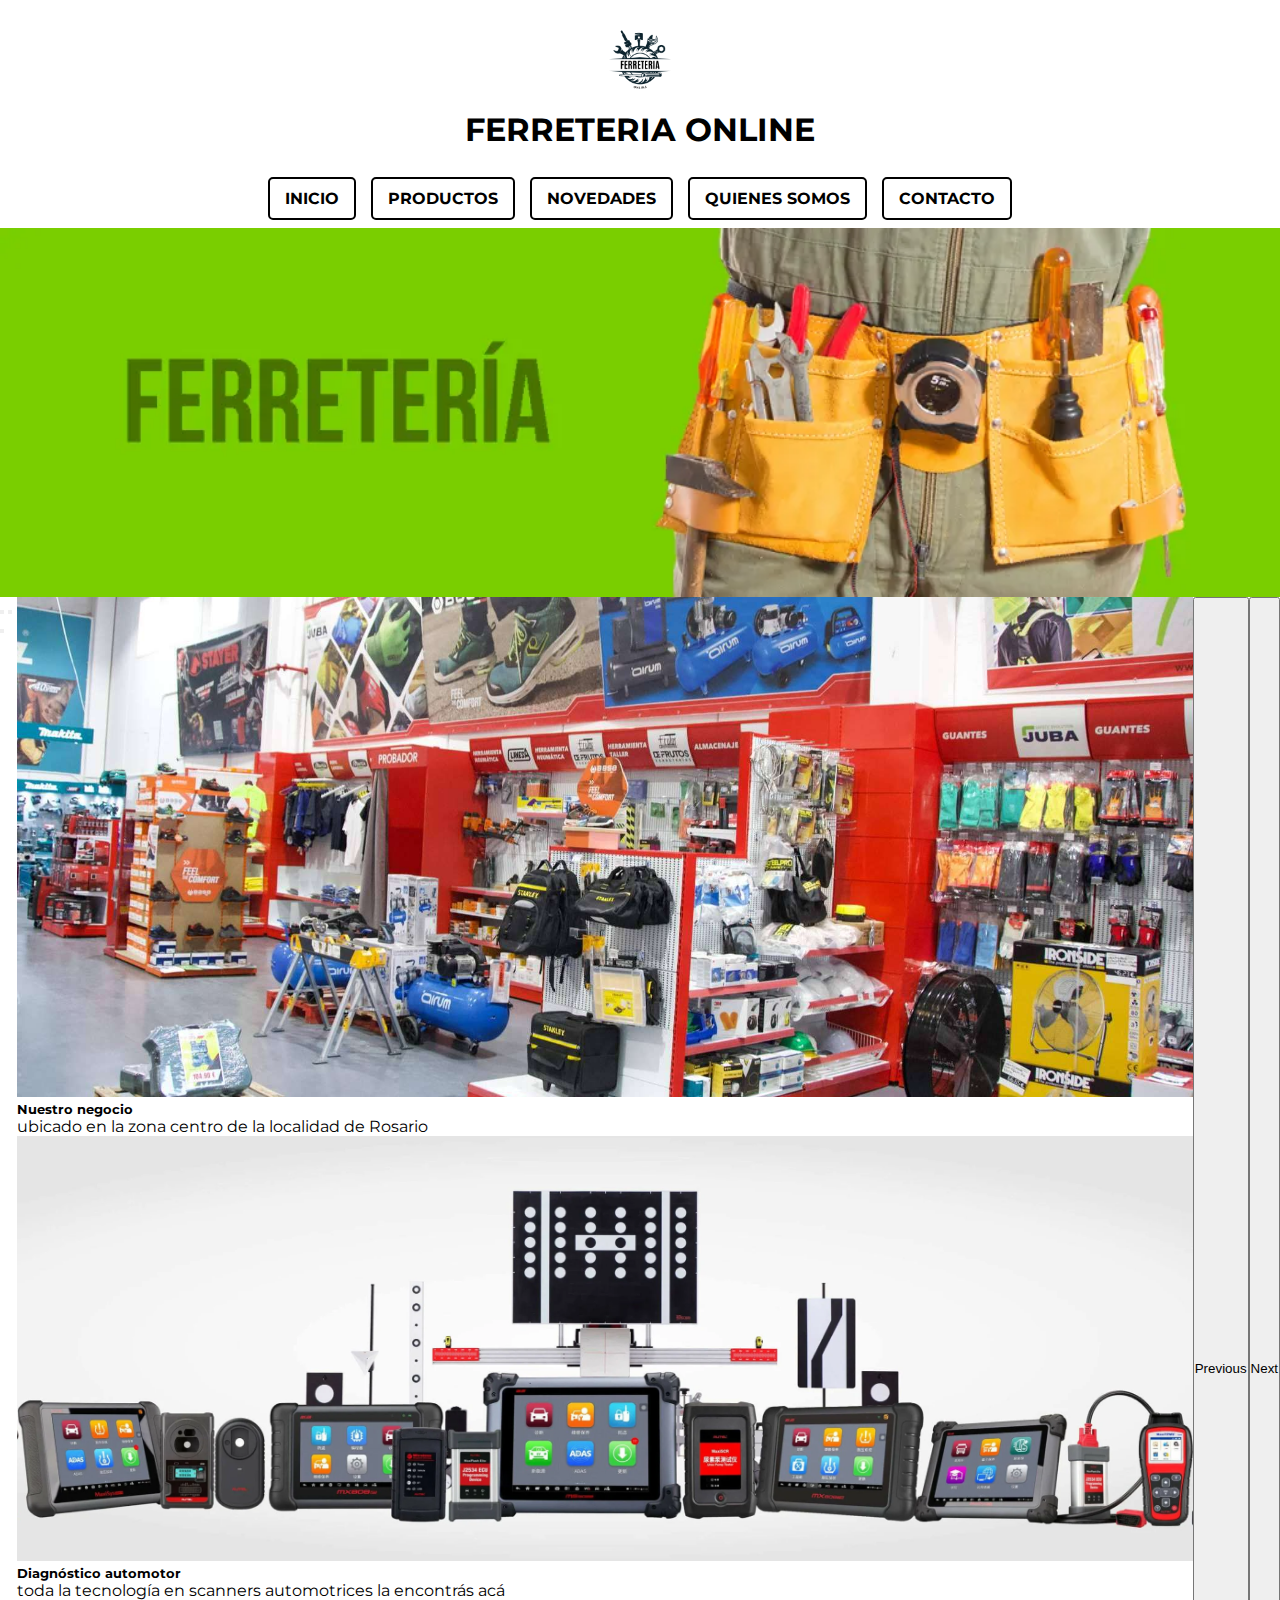
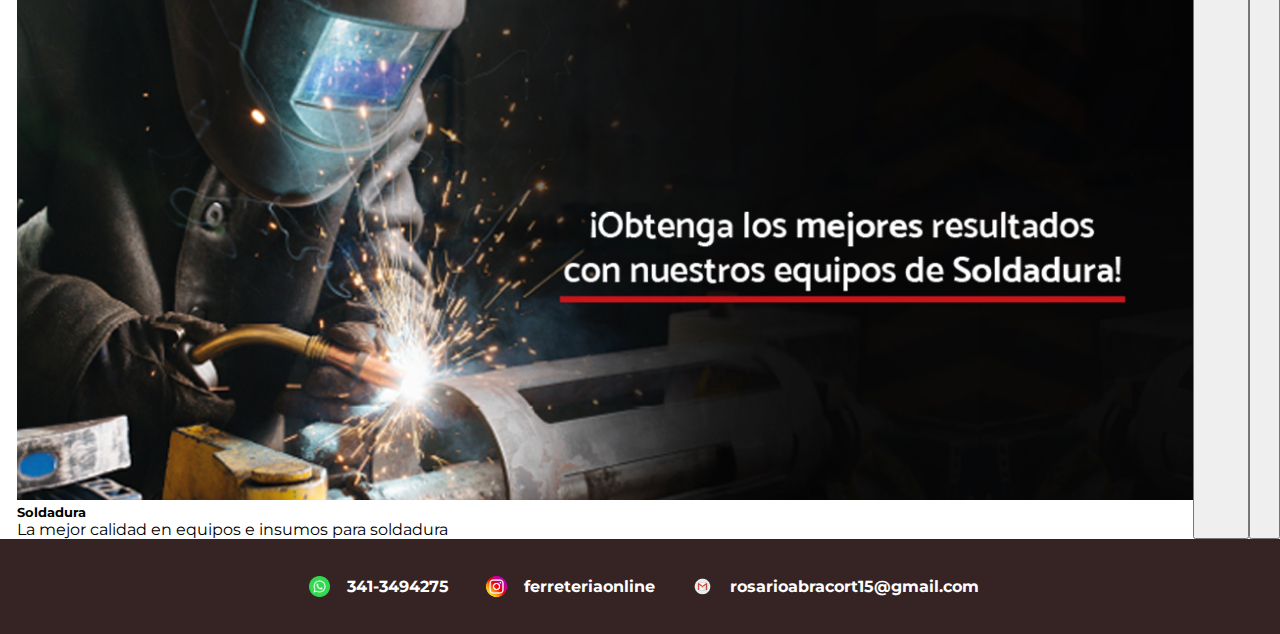
<file: index.html>
<!DOCTYPE html>
<html lang="en">
<head>
    <meta charset="UTF-8">
    <meta name="viewport" content="width=device-width, initial-scale=1.0">
    <title>INICIO</title>
    <link href="https://cdn.jsdelivr.net/npm/bootstrap@5.3.2/dist/css/bootstrap.min.css" rel="stylesheet" integrity="sha384-T3c6CoIi6uLrA9TneNEoa7RxnatzjcDSCmG1MXxSR1GAsXEV/Dwwykc2MPK8M2HN" crossorigin="anonymous">
    <link rel="stylesheet" href="style.css">

    <!-- FONTS MONTSERRAT -->
     <link rel="preconnect" href="https://fonts.googleapis.com">
<link rel="preconnect" href="https://fonts.gstatic.com" crossorigin>
<link href="https://fonts.googleapis.com/css2?family=Montserrat:ital,wght@0,100..900;1,100..900&display=swap" rel="stylesheet">
</head>
<body> 
    <header>
        <div class="logo1">
    <img src="imagenes/ferreteria (1).png" class="logo">    
    <h1>FERRETERIA ONLINE</h1>
    </div>
        <!-- Lista de navegación -->
         <div class="navdiv1">
        <nav class="nav1">
            <ul class="ul1">
                <li class="li1"><a href="index.html" class="index">INICIO</a></li>
                <li class="li2"><a href="pages/productos.html" class="productos">PRODUCTOS</a></li>
                <li class="li3"><a href="pages/novedades.html" class="novedades">NOVEDADES</a></li>
                <li class="li4"><a href="pages/quienesomos.html" class="quienesomos">QUIENES SOMOS</a></li>
                <li class="li5"><a href="pages/contacto.html" class="contacto">CONTACTO</a></li>
            </ul>
        </nav>
        </div>
    </header>
    <main>
        <!-- Banner de la página -->
        <img src="imagenes/banner-ferreteria.png" class="banner" alt="">

  <div id="carouselExampleCaptions" class="carousel slide">
  <div class="carousel-indicators">
    <button type="button" data-bs-target="#carouselExampleCaptions" data-bs-slide-to="0" class="active" aria-current="true" aria-label="Slide 1"></button>
    <button type="button" data-bs-target="#carouselExampleCaptions" data-bs-slide-to="1" aria-label="Slide 2"></button>
    <button type="button" data-bs-target="#carouselExampleCaptions" data-bs-slide-to="2" aria-label="Slide 3"></button>
  </div>
  <div class="carousel-inner">
    <div class="carousel-item active">
      <img src="imagenes/img_c_66e29cc37a152.jpg" class="img11" alt="">
      <div class="carousel-caption d-none d-md-block">
        <h5>Nuestro negocio</h5>
        <p>ubicado en la zona centro de la localidad de 
           Rosario</p>
      </div>
    </div>
    <div class="carousel-item">
      <img src="imagenes/Hero-Banner-Autel-4-1-scaled.webp" class="img22" alt="">
      <div class="carousel-caption d-none d-md-block">
        <h5>Diagnóstico automotor</h5>
        <p>toda la tecnología en scanners automotrices la encontrás acá</p>
      </div>
    </div>
    <div class="carousel-item">
      <img src="imagenes/banner-soldadura-_-1200x628-1.jpg" class="img33" alt="">
      <div class="carousel-caption d-none d-md-block">
        <h5>Soldadura</h5>
        <p>La mejor calidad en equipos e insumos para soldadura</p>
      </div>
    </div>
  </div>
  <button class="carousel-control-prev" type="button" data-bs-target="#carouselExampleCaptions" data-bs-slide="prev">
    <span class="carousel-control-prev-icon" aria-hidden="true"></span>
    <span class="visually-hidden">Previous</span>
  </button>
  <button class="carousel-control-next" type="button" data-bs-target="#carouselExampleCaptions" data-bs-slide="next">
    <span class="carousel-control-next-icon" aria-hidden="true"></span>
    <span class="visually-hidden">Next</span>
  </button>
</div>
           

    </main>
    <footer>
        <div class="wpdiv">
      <img src="imagenes/whatsapp-logo-whatsapp-icon-whatsapp-transparent-free-png.webp" class="wp">
      <a href="https://wa.me/3413494275" class="numerowp">341-3494275</a>
        </div>
        <div class="igdiv">
        <img src="imagenes/ferreteria (2).png" class="ig">
        <a href="https://www.instagram.com/rosario_abracort?igsh=MThhenN0OHRrZGtwaA==" class="linkig">ferreteriaonline</a>
        </div>
        <div class="gmaildiv">
        <img src="imagenes/ferreteria (3).png" class="gmail">
        <a href="mailto:rosarioabracort15@gmail.com" class="linkmail">rosarioabracort15@gmail.com</a>
        </div>
    </footer>
    
<script src="https://cdn.jsdelivr.net/npm/@popperjs/core@2.11.8/dist/umd/popper.min.js" integrity="sha384-I7E8VVD/ismYTF4hNIPjVp/Zjvgyol6VFvRkX/vR+Vc4jQkC+hVqc2pM8ODewa9r" crossorigin="anonymous"></script>
<script src="https://cdn.jsdelivr.net/npm/bootstrap@5.3.2/dist/js/bootstrap.min.js" integrity="sha384-BBtl+eGJRgqQAUMxJ7pMwbEyER4l1g+O15P+16Ep7Q9Q+zqX6gSbd85u4mG4QzX+" crossorigin="anonymous"></script>  
    </body>
</html>
</file>
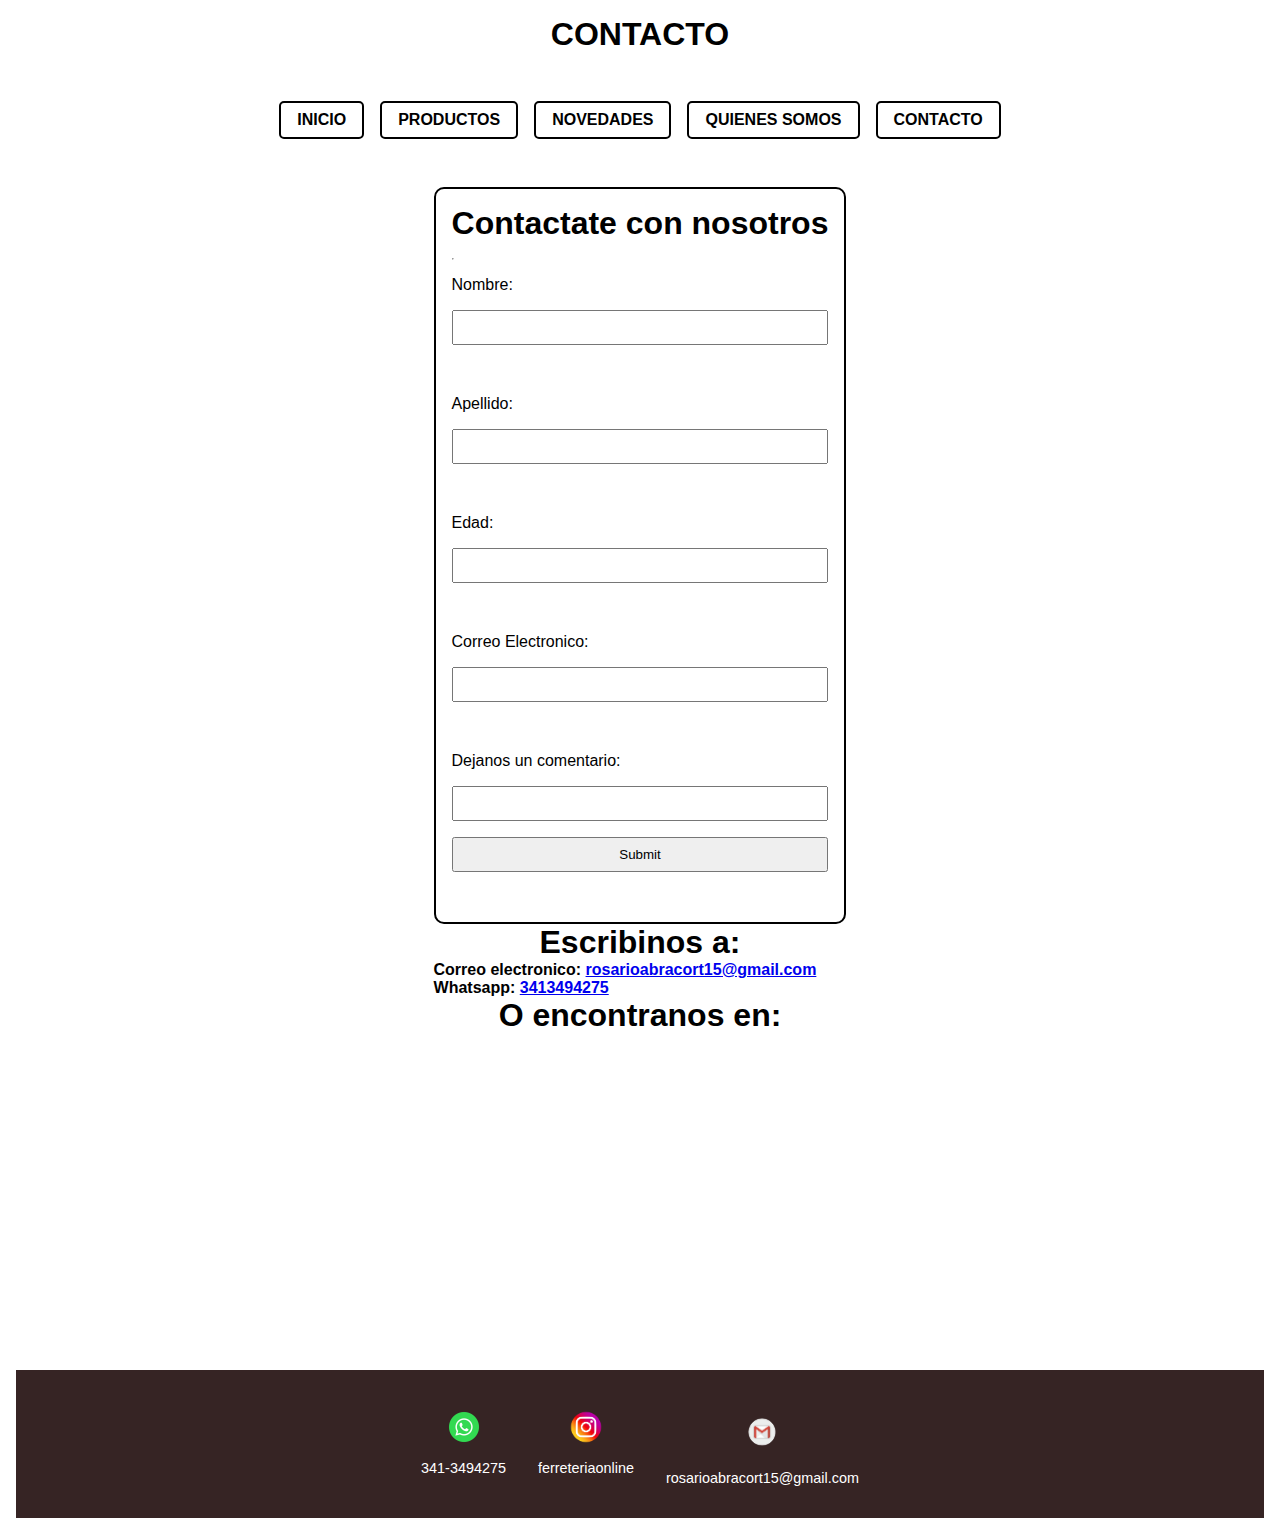
<file: pages/contacto.html>
<!DOCTYPE html>
<html lang="en">
<head>
    <meta charset="UTF-8">
    <meta name="viewport" content="width=device-width, initial-scale=1.0">
    <title>CONTACTO</title>
    <link rel="stylesheet" href="style.css">
</head>
<body>
      <h1>CONTACTO</h1>
    <header>
        <nav>
            <ul>
                <li><a href="../index.html" class="index1">INICIO</a></li>
                <li><a href="productos.html" class="productos1">PRODUCTOS</a></li>
                <li><a href="novedades.html" class="novedades1">NOVEDADES</a></li>
                <li><a href="quienesomos.html" class="quienesomos1">QUIENES SOMOS</a></li>
                <li><a href="contacto.html" class="contacto1">CONTACTO</a></li>
            </ul>
        </nav>
    </header>
    <main>
       <form>
            <h2>Contactate con nosotros</h2>
            <hr>
            <label>Nombre:</label>
            <input type="text"required class="blue">
            <br>
            <label>Apellido:</label>
            <input type="text"required class="blue">
            <br>
            <label>Edad:</label>
            <input type="number"required class="blue">
            <br>
            <label>Correo Electronico:</label>
            <input type="email" required class="blue">
            <br>
            <label>Dejanos un comentario:</label>
            <input type="text" class="blue">
            <input type="submit"required class="blue">
            <br>
        </form>
        <h2>Escribinos a:</h2>
        <h4>Correo electronico: <a href="mailto:rosarioabracort15@gmail.com">rosarioabracort15@gmail.com</a></h4>
        <h4>Whatsapp: <a href="https://wa.me/3413494275">‪3413494275‬</a></h4>
        <h2>O encontranos en:</h2>
        <iframe src="https://www.google.com/maps/embed?pb=!1m18!1m12!1m3!1d3349.1288093042654!2d-60.686122323596585!3d-32.921194870604914!2m3!1f0!2f0!3f0!3m2!1i1024!2i768!4f13.1!3m3!1m2!1s0x95b6535baacddfeb%3A0x4dca2924afe265f1!2sFlorida%20Bis%20593%2C%20S2013%20Rosario%2C%20Santa%20Fe!5e0!3m2!1ses!2sar!4v1751405894085!5m2!1ses!2sar" width="400" height="300" style="border:0;" allowfullscreen="" loading="lazy" referrerpolicy="no-referrer-when-downgrade"></iframe>
    </main>
    <footer>
      <div class="wpdiv">
      <img src="../imagenes/whatsapp-logo-whatsapp-icon-whatsapp-transparent-free-png.webp" class="wp">
      <a href="https://wa.me/3413494275" class="numerowp">341-3494275</a>
        </div>
        <div class="igdiv">
        <img src="../imagenes/ferreteria (2).png" class="ig">
        <a href="https://www.instagram.com/rosario_abracort?igsh=MThhenN0OHRrZGtwaA==" class="linkig">ferreteriaonline</a>
        </div>
        <div class="gmaildiv">
        <img src="../imagenes/ferreteria (3).png" class="gmail">
        <a href="mailto:rosarioabracort15@gmail.com" class="linkmail">rosarioabracort15@gmail.com</a>
        </div>   
    </footer>
</body>
</html>
</file>
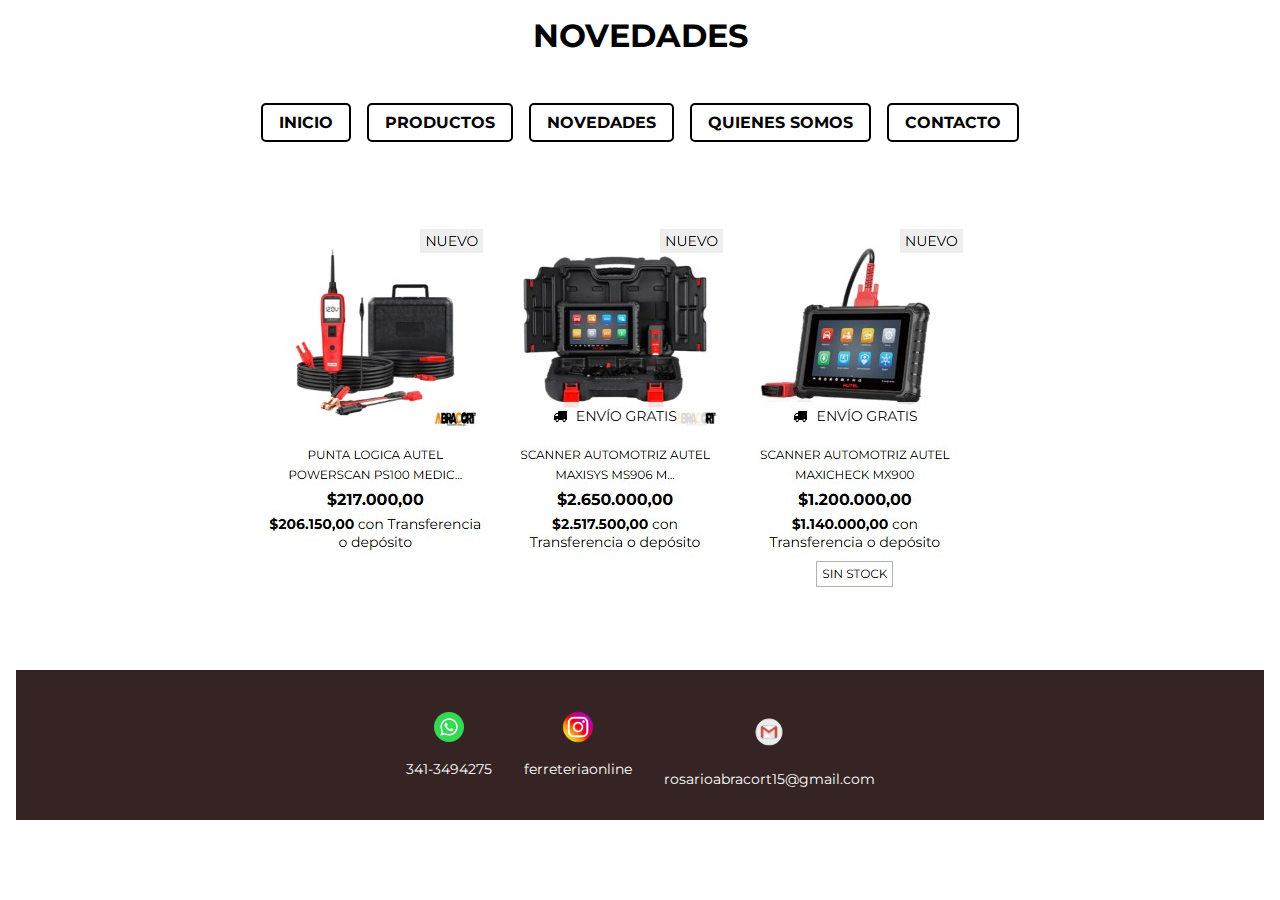
<file: pages/novedades.html>
<!DOCTYPE html>
<html lang="en">
<head>
    <meta charset="UTF-8">
    <meta name="viewport" content="width=device-width, initial-scale=1.0">
    <title>NOVEDADES</title>
    <link rel="stylesheet" href="style.css">
     <link rel="preconnect" href="https://fonts.googleapis.com">
<link rel="preconnect" href="https://fonts.gstatic.com" crossorigin>
<link href="https://fonts.googleapis.com/css2?family=Montserrat:ital,wght@0,100..900;1,100..900&display=swap" rel="stylesheet">
</head>
<body>
      <h1>NOVEDADES</h1>
    <header>
        <nav>
            <ul>
                <li><a href="../index.html" class="index1">INICIO</a></li>
                <li><a href="productos.html" class="productos1">PRODUCTOS</a></li>
                <li><a href="novedades.html" class="novedades1">NOVEDADES</a></li>
                <li><a href="quienesomos.html" class="quienesomos1">QUIENES SOMOS</a></li>
                <li><a href="contacto.html" class="contacto1">CONTACTO</a></li>
            </ul>
        </nav>
    </header>
    <main>
        <img src="../imagenes/Imagen de WhatsApp 2025-08-03 a las 21.57.53_bf501397.jpg" class="imgnov" alt="">
    </main>
    <footer>
      <div class="wpdiv">
      <img src="../imagenes/whatsapp-logo-whatsapp-icon-whatsapp-transparent-free-png.webp" class="wp">
      <a href="https://wa.me/3413494275" class="numerowp">341-3494275</a>
        </div>
        <div class="igdiv">
        <img src="../imagenes/ferreteria (2).png" class="ig">
        <a href="https://www.instagram.com/rosario_abracort?igsh=MThhenN0OHRrZGtwaA==" class="linkig">ferreteriaonline</a>
        </div>
        <div class="gmaildiv">
        <img src="../imagenes/ferreteria (3).png" class="gmail">
        <a href="mailto:rosarioabracort15@gmail.com" class="linkmail">rosarioabracort15@gmail.com</a>
        </div>   
    </footer>
</body>
</html>
</file>
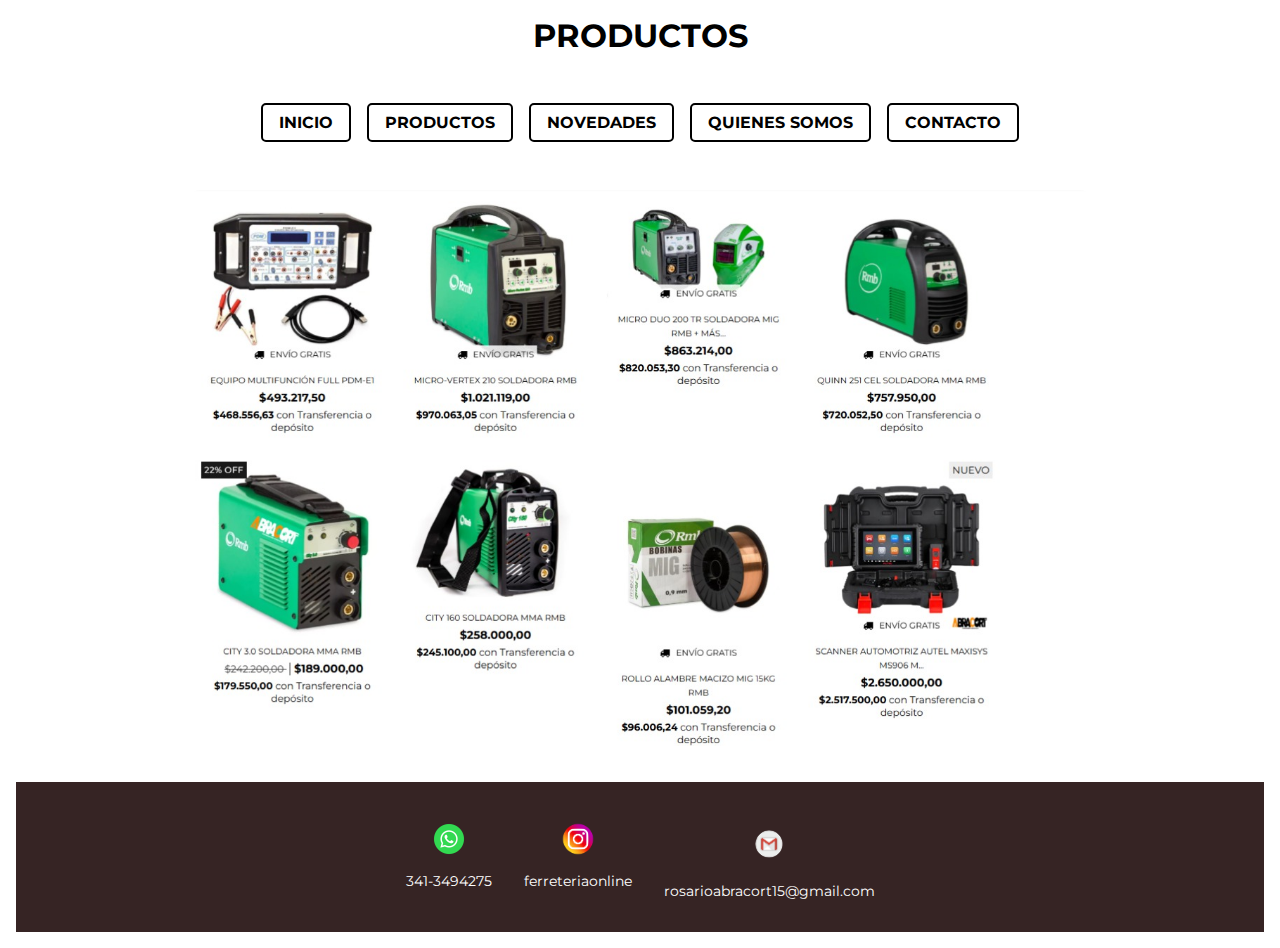
<file: pages/productos.html>
<!DOCTYPE html>
<html lang="en">
<head>
    <meta charset="UTF-8">
    <meta name="viewport" content="width=device-width, initial-scale=1.0">
    <title>PRODUCTOS</title>

    <!-- CSS -->
    <link rel="stylesheet" href="style.css">

    <!-- FONTS -->
     <link rel="preconnect" href="https://fonts.googleapis.com">
<link rel="preconnect" href="https://fonts.gstatic.com" crossorigin>
<link href="https://fonts.googleapis.com/css2?family=Montserrat:ital,wght@0,100..900;1,100..900&display=swap" rel="stylesheet">
</head>

<body>
      <h1>PRODUCTOS</h1>
    <header>
        <nav>
            <ul>
                <li><a href="../index.html" class="index1">INICIO</a></li>
                <li><a href="productos.html" class="productos1">PRODUCTOS</a></li>
                <li><a href="novedades.html" class="novedades1">NOVEDADES</a></li>
                <li><a href="quienesomos.html" class="quienesomos1">QUIENES SOMOS</a></li>
                <li><a href="contacto.html" class="contacto1">CONTACTO</a></li>
            </ul>
        </nav>
    </header>
    <main>
      <img src="../imagenes/tools.jpg" class="imgprod" alt="">
    </main>
    <footer>
      <div class="wpdiv">
      <img src="../imagenes/whatsapp-logo-whatsapp-icon-whatsapp-transparent-free-png.webp" class="wp">
      <a href="https://wa.me/3413494275" class="numerowp">341-3494275</a>
        </div>
        <div class="igdiv">
        <img src="../imagenes/ferreteria (2).png" class="ig">
        <a href="https://www.instagram.com/rosario_abracort?igsh=MThhenN0OHRrZGtwaA==" class="linkig">ferreteriaonline</a>
        </div>
        <div class="gmaildiv">
        <img src="../imagenes/ferreteria (3).png" class="gmail">
        <a href="mailto:rosarioabracort15@gmail.com" class="linkmail">rosarioabracort15@gmail.com</a>
        </div>   
    </footer>
</body>
</html>
</file>
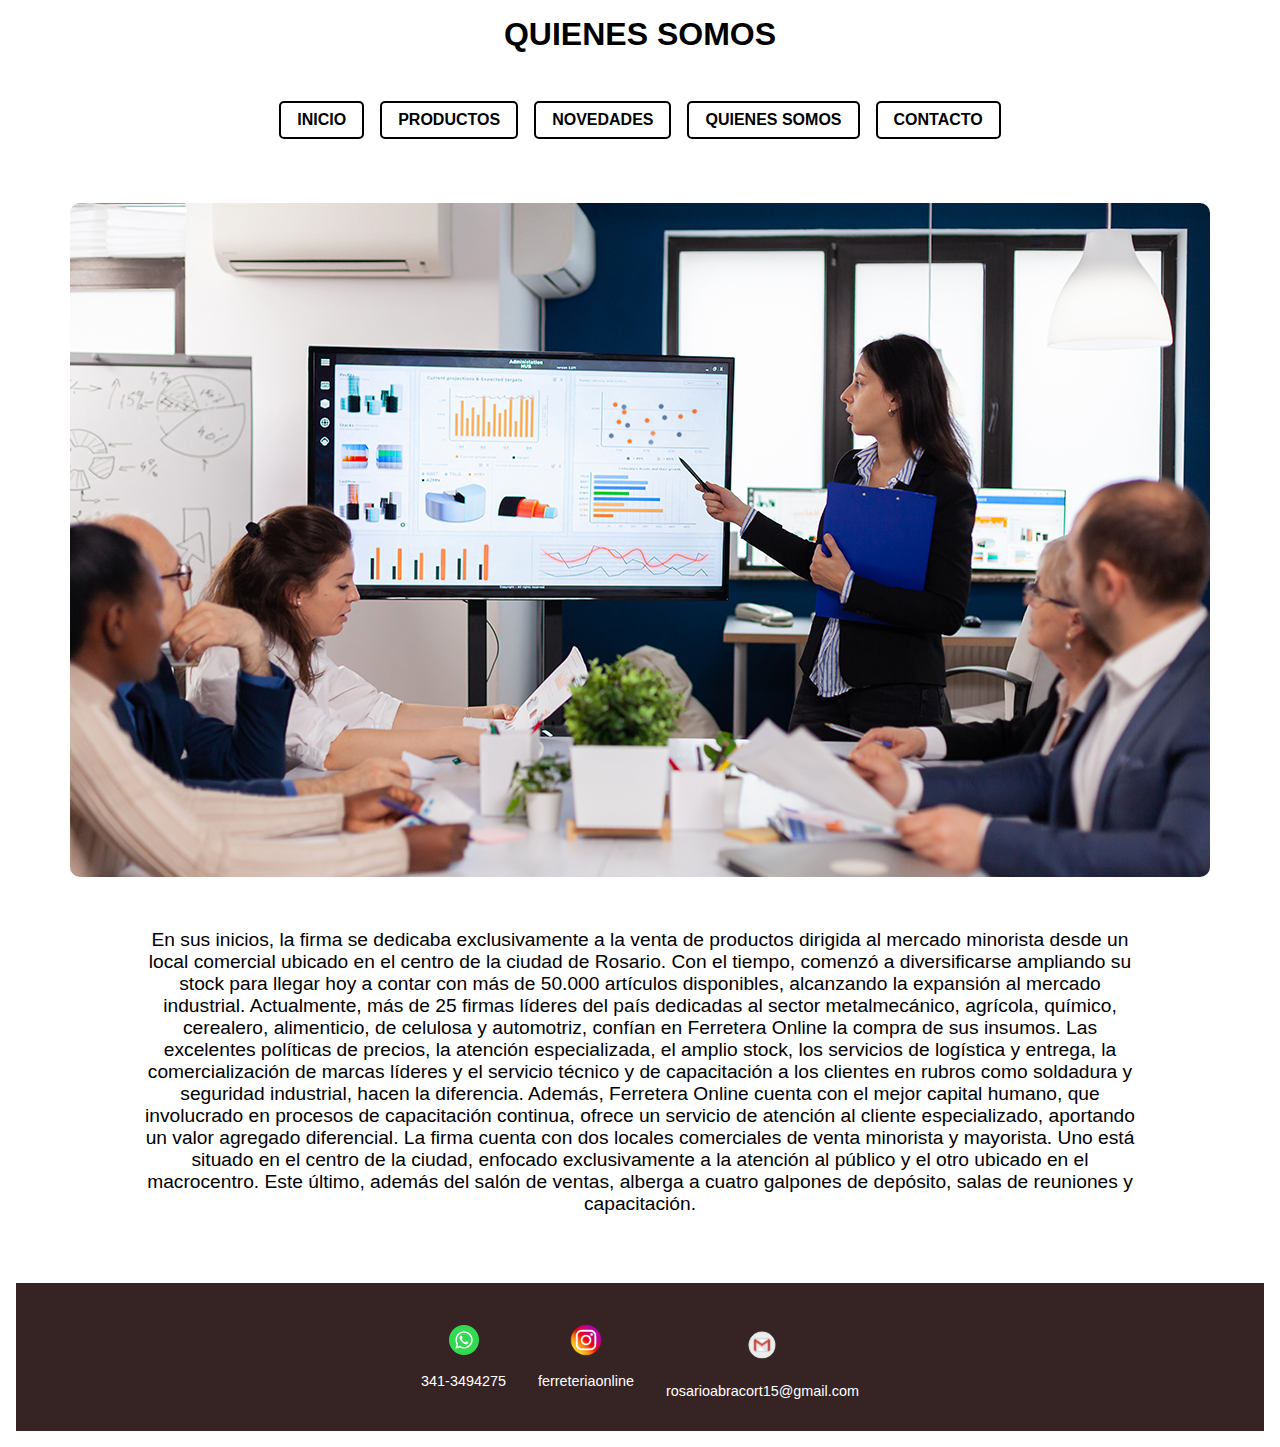
<file: pages/quienesomos.html>
<!DOCTYPE html>
<html lang="en">
<head>
    <meta charset="UTF-8">
    <meta name="viewport" content="width=device-width, initial-scale=1.0">
    <title>QUIENES SOMOS</title>
    <link rel="stylesheet" href="style.css">
</head>
<body>
      <h1>QUIENES SOMOS</h1>
    <header>
        <nav>
            <ul>
                <li><a href="../index.html" class="index1">INICIO</a></li>
                <li><a href="productos.html" class="productos1">PRODUCTOS</a></li>
                <li><a href="novedades.html" class="novedades1">NOVEDADES</a></li>
                <li><a href="quienesomos.html" class="quienesomos1">QUIENES SOMOS</a></li>
                <li><a href="contacto.html" class="contacto1">CONTACTO</a></li>
            </ul>
        </nav>
    </header>
    <main>
        <div class="divqs">
            <img src="../imagenes/Business-presentation-.jpg" class="imgqs" alt="">
        <p class="pqs">
            En sus inicios, la firma se dedicaba exclusivamente a la venta de productos dirigida al mercado minorista desde un local comercial ubicado en el centro de la ciudad de Rosario. Con el tiempo, comenzó a diversificarse ampliando su stock para llegar hoy a contar con más de 50.000 artículos disponibles, alcanzando la expansión al mercado industrial.
            Actualmente, más de 25 firmas líderes del país dedicadas al sector metalmecánico, agrícola, químico, cerealero, alimenticio, de celulosa y automotriz, confían en Ferretera Online la compra de sus insumos. Las excelentes políticas de precios, la atención especializada, el amplio stock, los servicios de logística y entrega, la comercialización de marcas líderes y el servicio técnico y de capacitación a los clientes en rubros como soldadura y seguridad industrial, hacen la diferencia.
            Además, Ferretera Online cuenta con el mejor capital humano, que involucrado en procesos de capacitación continua, ofrece un servicio de atención al cliente especializado, aportando un valor agregado diferencial.
            La firma cuenta con dos locales comerciales de venta minorista y mayorista. Uno está situado en el centro de la ciudad, enfocado exclusivamente a la atención al público y el otro ubicado en el macrocentro. Este último, además del salón de ventas, alberga a cuatro galpones de depósito, salas de reuniones y capacitación.
        </p>
        </div>
    </main>
    <footer>
       <div class="wpdiv">
      <img src="../imagenes/whatsapp-logo-whatsapp-icon-whatsapp-transparent-free-png.webp" class="wp">
      <a href="https://wa.me/3413494275" class="numerowp">341-3494275</a>
        </div>
        <div class="igdiv">
        <img src="../imagenes/ferreteria (2).png" class="ig">
        <a href="https://www.instagram.com/rosario_abracort?igsh=MThhenN0OHRrZGtwaA==" class="linkig">ferreteriaonline</a>
        </div>
        <div class="gmaildiv">
        <img src="../imagenes/ferreteria (3).png" class="gmail">
        <a href="mailto:rosarioabracort15@gmail.com" class="linkmail">rosarioabracort15@gmail.com</a>
        </div>   
    </footer>
</body>
</html>
</file>
<file: style.css>
* {
  box-sizing: border-box;
  margin: 0;
  padding: 0;
}

body {
  font-family: "Montserrat", sans-serif;
}

/* Encabezado */
.logo1 {
  display: flex;
  flex-direction: column;
  align-items: center;
  gap: 10px;
  padding: 20px;
}

.logo {
  width: 80px;
  height: 80px;
}

/* Navegación */
.navdiv1 {
  display: flex;
  justify-content: center;
  padding: 20px 10px;
}

.ul1 {
  display: flex;
  flex-wrap: wrap;
  justify-content: center;
  gap: 15px;
  padding: 0;
}

li {
  list-style: none;
}

.index,
.productos,
.novedades,
.quienesomos,
.contacto {
  text-decoration: none;
  color: black;
  font-weight: bold;
  font-size: 16px;
  border: 2px solid black;
  border-radius: 5px;
  padding: 10px 15px;
  transition: box-shadow 0.3s ease;
}

.index:hover,
.productos:hover,
.novedades:hover,
.quienesomos:hover,
.contacto:hover {
  box-shadow: 0 4px 8px rgba(0, 0, 0, 0.3);
}

/* Banner */
.banner {
  width: 100%;
  max-width: 100%;
  height: auto;
  display: block;
  object-fit: cover;
}

/* Carrusel */
#carouselExampleCaptions {
  width: 100%;
  display: flex;
  justify-content: center;
}

.img11,
.img22,
.img33 {
  width: 100%;
  max-height: 500px;
  object-fit: cover;
}

/* Footer */
footer {
  display: flex;
  flex-wrap: wrap;
  justify-content: center;
  background-color: #362424;
  color: white;
  padding: 30px 10px;
  gap: 30px;
  text-align: center;
}

.wpdiv,
.igdiv,
.gmaildiv {
  display: flex;
  align-items: center;
  gap: 10px;
}

.wp,
.ig,
.gmail {
  width: 35px;
  height: 35px;
}

.numerowp,
.linkig,
.linkmail {
  color: white;
  text-decoration: none;
  font-weight: bold;
}
</file>
<file: pages/style.css>
* {
  margin: 0;
  padding: 0;
  box-sizing: border-box;
}

body {
  font-family: "Montserrat", sans-serif;
  display: flex;
  flex-direction: column;
  align-items: center;
  padding: 1rem;
  gap: 2rem;
  width: 100%;
}

/* Títulos */
h1, h2 {
  font-family: "Montserrat", sans-serif;
  font-size: 2rem;
  text-align: center;
  color: black;
  width: 100%;
}

h4, label {
  font-family: Arial, Helvetica, sans-serif;
  color: black;
}

/* NAV */
nav ul {
  display: flex;
  flex-wrap: wrap;
  gap: 1rem;
  justify-content: center;
  list-style: none;
  padding: 1rem;
}

.index1, .productos1, .novedades1, .quienesomos1, .contacto1 {
  text-decoration: none;
  color: black;
  font-family: "Montserrat", sans-serif;
  font-weight: bold;
  font-size: 1rem;
  border: 2px solid black;
  border-radius: 5px;
  padding: 0.5rem 1rem;
  transition: box-shadow 0.3s ease;
  display: flex;
  justify-content: center;
  align-items: center;
}

.index1:hover,
.productos1:hover,
.novedades1:hover,
.quienesomos1:hover,
.contacto1:hover {
  box-shadow: 4px 4px 10px rgba(0,0,0,0.3);
}

/* IMÁGENES */
.imgprod,
.imgnov {
  width: 100%;
  max-width: 900px;
  height: auto;
  object-fit: cover;
  border-radius: 10px;
}

/* Footer */
footer {
  display: flex;
  flex-wrap: wrap;
  justify-content: center;
  background-color: rgb(54, 36, 36);
  padding: 2rem;
  gap: 2rem;
  width: 100%;
  color: white;
}

.wpdiv, .igdiv, .gmaildiv {
  display: flex;
  flex-direction: column;
  align-items: center;
  text-align: center;
  max-width: 250px;
}

.wp, .ig, .gmail {
  width: 50px;
  height: 50px;
  margin-bottom: 0.5rem;
  object-fit: contain;
}

.gmail {
  width: 60px;
  height: 60px;
}

.numerowp,
.linkig,
.linkmail {
  color: white;
  text-decoration: none;
  font-size: 0.9rem;
  word-break: break-word;
  text-align: center;
}

/* QUIÉNES SOMOS */
.pqs {
  color: black;
  font-family: Arial, Helvetica, sans-serif;
  text-align: center;
  margin: 20px;
  font-size: 1.2rem;
  max-width: 1000px;
}

.divqs {
  display: flex;
  flex-direction: column;
  align-items: center;
  gap: 2rem;
  width: 100%;
  padding: 1rem;
}

.imgqs {
  max-width: 100%;
  height: auto;
  border-radius: 10px;
}

/* CONTACTO */
form {
  display: flex;
  flex-direction: column;
  align-items: flex-start;
  gap: 1rem;
  max-width: 500px;
  width: 100%;
  margin: 0 auto;
  padding: 1rem;
  border: 2px solid #000;
  border-radius: 10px;
}

input {
  width: 100%;
  padding: 0.5rem;
}

iframe {
  width: 100%;
  max-width: 500px;
  height: 300px;
  border-radius: 10px;
}
</file>
